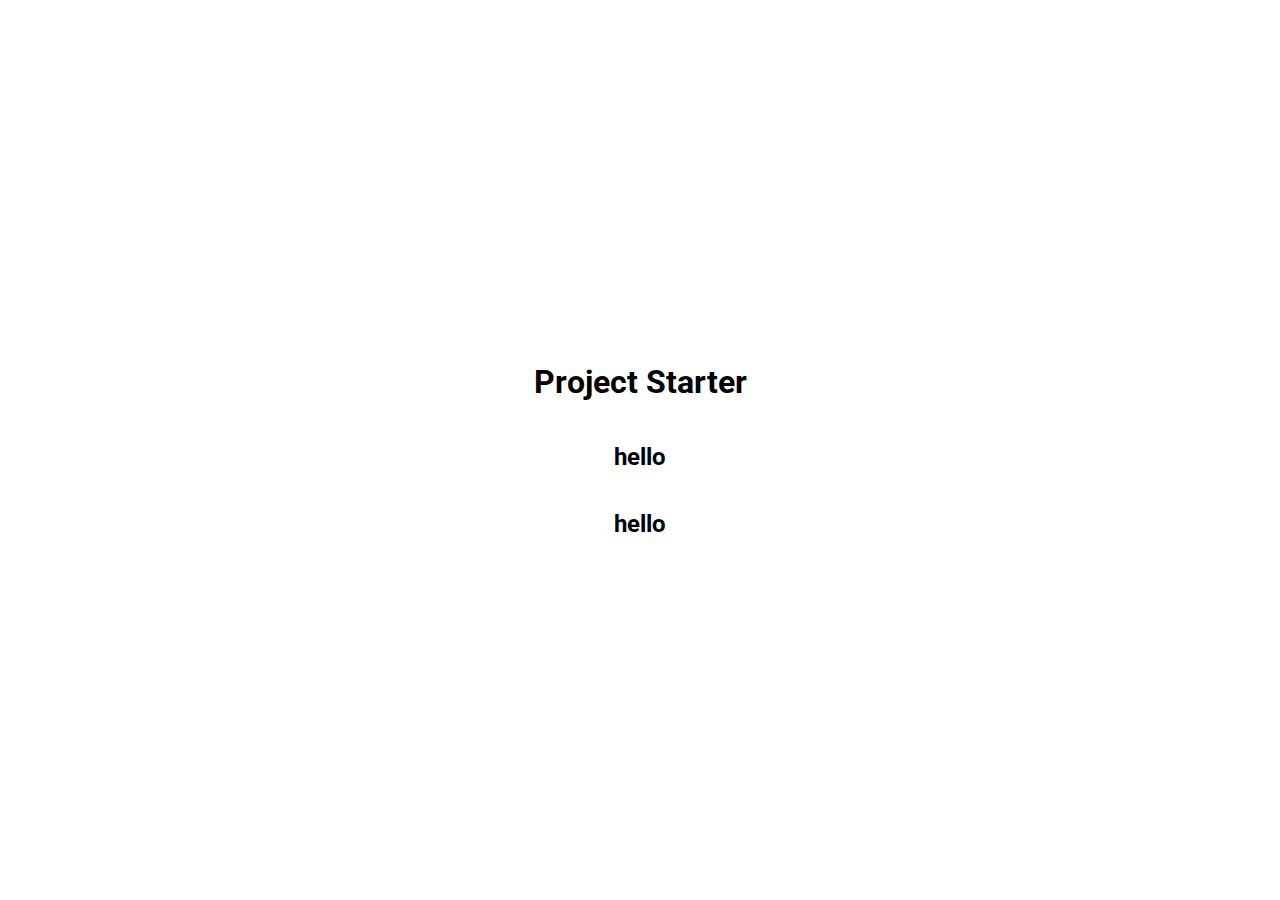
<file: Project Starter Boilerplate/index.html>
<!DOCTYPE html>
<html lang="en">
<head>
  <meta charset="UTF-8">
  <meta http-equiv="X-UA-Compatible" content="IE=edge">

  <meta name="viewport" content="width=device-width, initial-scale=1.0">
  <!-- font awesome integration -->
  <link rel="stylesheet" href="https://cdnjs.cloudflare.com/ajax/libs/font-awesome/6.0.0-beta3/css/all.min.css" integrity="sha512-Fo3rlrZj/k7ujTnHg4CGR2D7kSs0v4LLanw2qksYuRlEzO+tcaEPQogQ0KaoGN26/zrn20ImR1DfuLWnOo7aBA==" crossorigin="anonymous" referrerpolicy="no-referrer" />
  <link rel="stylesheet" href="style.css">

  <title>MyProject</title>
</head>
<body>
    <h1>Project Starter</h1>
    <h2>hello</h2>
    <h2>hello</h2>
    <script src="script.js"></script>
</body>
</html>
</file>
<file: Project Starter Boilerplate/style.css>
@import url("https://fonts.googleapis.com/css2?family=Roboto:ital,wght@1,300&display=swap");
* {
  /* universal selector means apply to everything */
  box-sizing: border-box;
}
body {
  font-family: "Roboto", sans-serif;
  display: flex;
  flex-direction: column;
  align-items: center;
  justify-content: center;
  height: 100vh;
  margin: 0;
}
</file>
